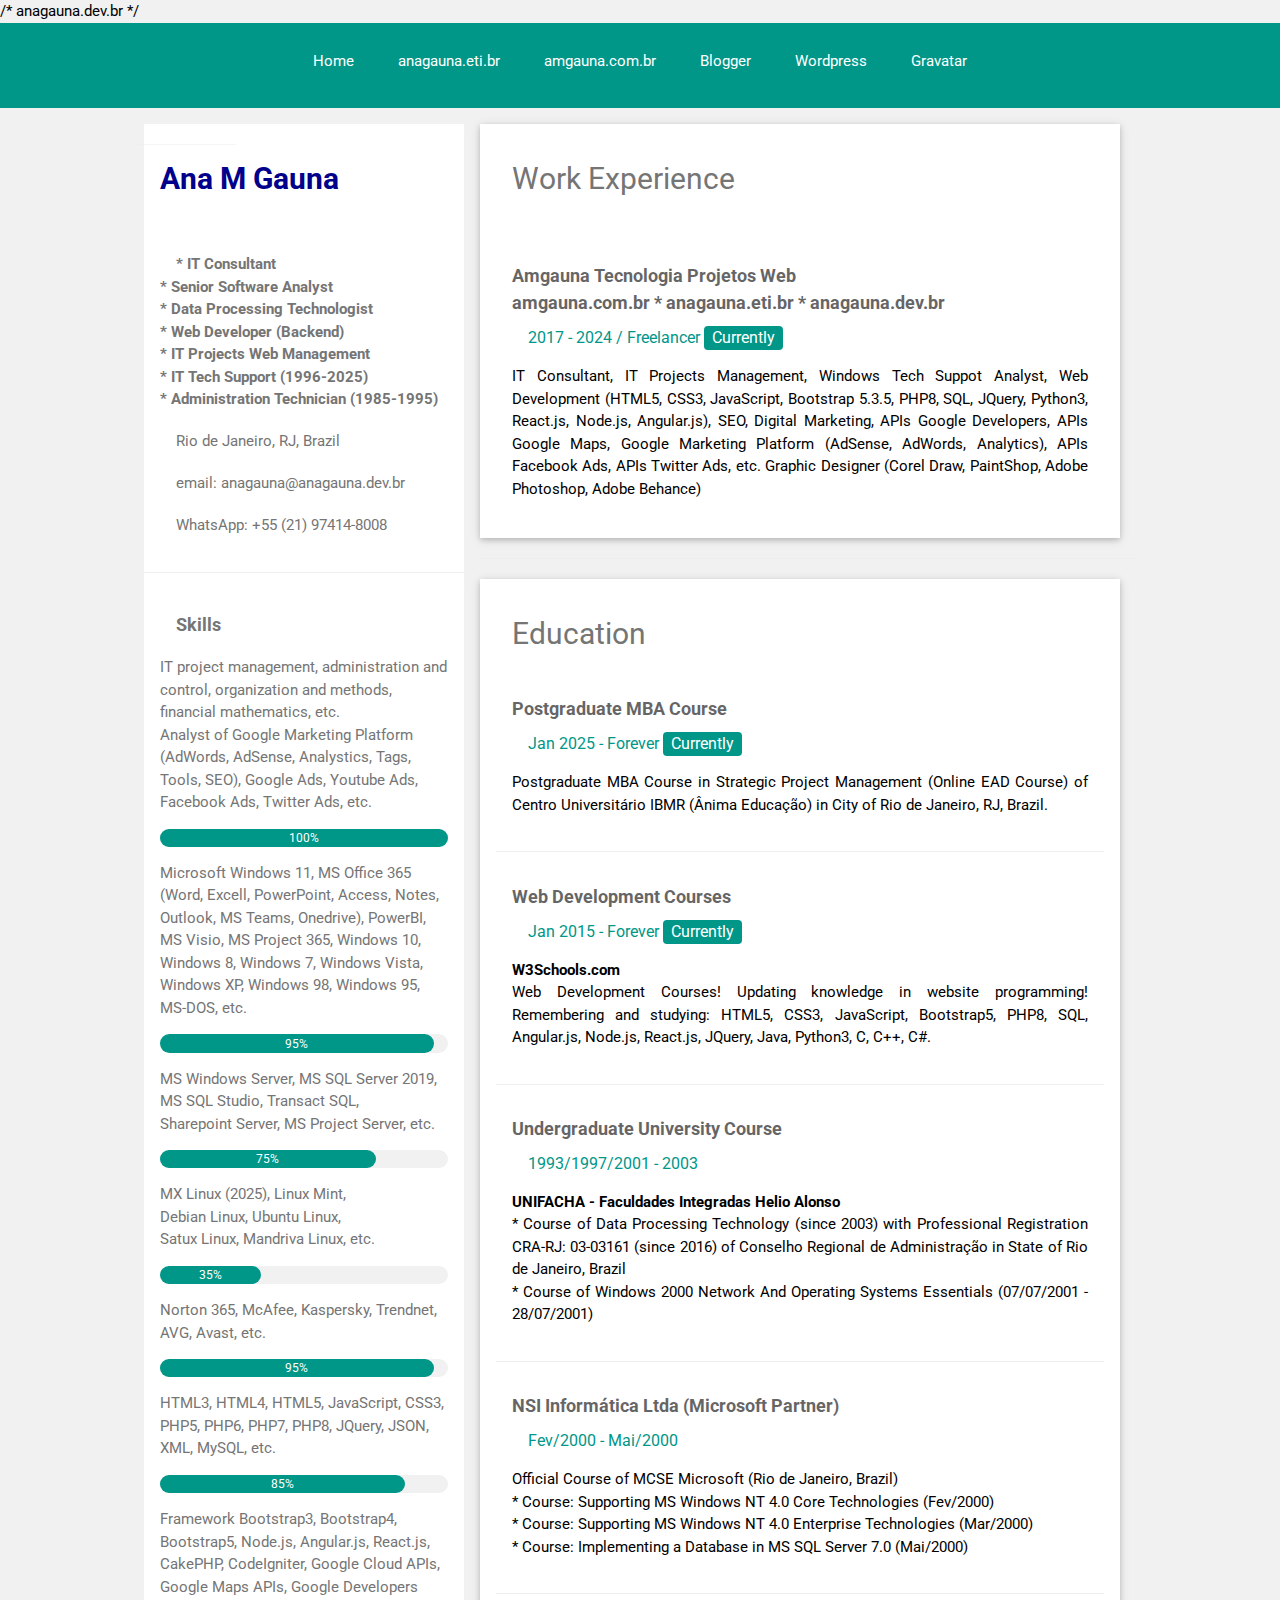
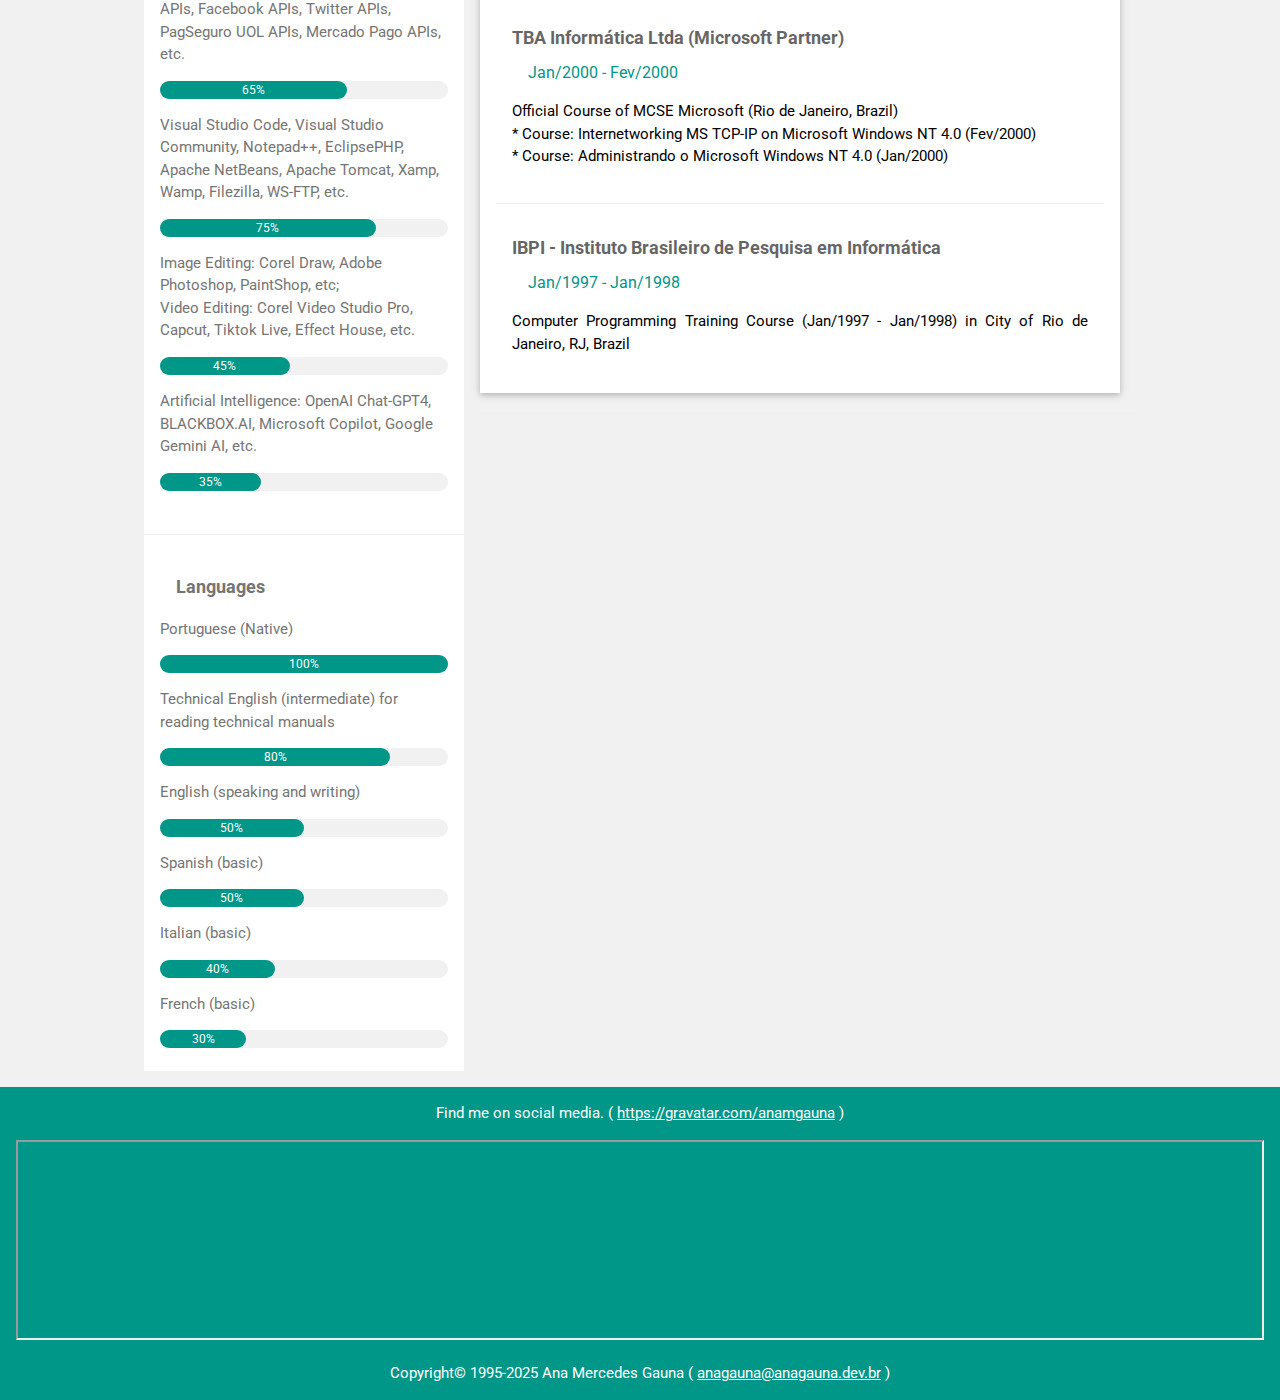
<file: index.html>
<!DOCTYPE html>
<html lang="pt-br">

<head>
    <!-- <base href="http://www.anagauna.dev.br" target="_sef"> -->

    <!-- Charset = UTF-8 ou ISO-8859-1  -->
    <meta charset="UTF-8" lang="pt-br" />

    <meta name="viewport" content="width=device-width, initial-scale=1.0" />

    <meta name="date" content="15/04/2025">
    <meta name="author" content="Ana Mercedes Gauna">
    <meta name="copyright" content="Ana Mercedes Gauna" />
    <meta name="reply-to" content="anagauna@anagauna.dev.br">

    <meta name="description" content="Ana Mercedes Gauna, Mulher, Brasileira, Carioca, 
    Solteira, Tecnóloga de Processamento de Dados (CRA-RJ: 03-03161), trabalhando desde
    1996-2025 como Consultoria TI, CTO, Gestão de Projetos Técnicos, Analista de Sistemas 
    Senior, Analista de Software, Analista de Dados, WebDeveloper [FrontEnd, BackEnd] 
    (Microsoft Visual Studio Code, Xamp Server, Wamp Server, Apache TomCat, Apache NetBeams, 
    CodeLobster, RapidPHP, EclipsePHP, PHPDesigner, GitHub, GitLab, Gift Bash, Notepad++, Filezilla, 
    WSFTP, Twitch Studio, 
    Docker, HTML5, CSS3, JavaScript, PHP8, Python3, DJango, Java, NodeJS, AngularJS, 
    ReactJS), Framework (Bootstrap 5.3.5, CodeLobster, CodeIgniter, CakePHP, etc), 
    Web Designer e Designer Gráfico (Adobe Cloud, PhotoShop, Adobe Dreamwave, PaintShop, 
    TikTok Studio Live, TikTok CapCut, TikTok Effect House, Corel Draw, Corel Video Studio, OBS Studio, etc), 
    Analista de Suporte Técnico (Microinformática, 
    Microsoft Office 365 Business [Word, Excel, Access, PowerPoint, Outlook, Notes, 
    OneDrive, Teams, Visio, Project, Yammer], Microsoft Windows, Microsoft Windows 
    Server, SharePoint Server, Project Server, etc), Suporte Técnico Sistemas ERP
    (Microsiga: Sistema Contabilidade Gerencial e Sistema Folha de Pagamento), 
    (RM Sistemas: Sistema RMContabil, Sistema RMFluxo e Sistema RMFolha), TOTVS,  
    (Nasajon: Sistema Contabilidade Gerencial, Folha de Pagamento e Cobrança), Sistema de
    Administração de Condomínio, Sistema de Emissão de Boletos Bancários, etc,
    trabalhando desde 1985-1995 na profissão de Técnica de Administração, na Cidade do
    Rio de Janeiro, RJ, Brasil." />

<meta name="keywords" content="Tecnologia da Informação, TI, Analista de Sistemas,
Projetos Web, Gestão de Projetos, Webmaster, Web Designer, Web Developer, Front-end,
Back-end, HTML, CSS, PHP, Bootstrap, Java, JavaScript, Node JS, Angular JS, React JS,
Express JS, PHP, C++, C#, Visual Basic, Visual Studio, GitHUB, Gits, SQL Server,
MySQL, programação web, data analytics">

<!-- Google ADS / anagauna.dev.br -->
<meta name="google-site-verification" content="ca-pub-1009049772490413" />
<meta name="adsbygoogle" content="ca-pub-1009049772490413" />
<meta name="gtag" content="UA-166307741-1" />
<meta name="gtm" content="GTM-NGBNG23"> /* anagauna.dev.br */ 

<title>Ana Gauna (Tech Dev)</title>

<!-- Template W3.CSS (w3schools.com) -->
<link rel="stylesheet" href="https://www.w3schools.com/w3css/4/w3.css">
<link rel='stylesheet' href='https://fonts.googleapis.com/css?family=Roboto'>

<!-- Bootstrap 5.3.5 
<link href="https://cdn.jsdelivr.net/npm/bootstrap@5.3.5/dist/css/bootstrap.min.css"
integrity="sha384-rbsA2VBKQhggwzxH7pPCaAqO46MgnOM80zW1RWuH61DGLwZJEdK2Kadq2F9CUG65"
rel="stylesheet" crossorigin="anonymous" -->

<!-- JQuery Mobile 
<link href="https://code.jquery.com/jquery.mobile-1.4.5.min.css" rel="stylesheet" type="css">
<link href="https://code.jquery.com/jquery.mobile.structure-1.4.5.min.css" rel="stylesheet" type="css">
<link href="https://ajax.googleapis.com/ajax/libs/jquerymobile/1.4.5/jquery.mobile.min.css" rel="stylesheet" type="css">
-->

<!--  Fonte Awesome Icons -->
<link href="https://cdnjs.cloudflare.com/ajax/libs/font-awesome/4.7.0/css/font-awesome.min.css">

<style>
/* =================================================================================== */

/* CSS */

html,body,h1,h2,h3,h4,h5,h6 {font-family: "Roboto", sans-serif; }

h1 { color: darkred; }
h2 { color: darkblue; }
h3 { color: darkgreen; }
h3 { color: black; }

.body {
    background-color: bg-light-grey;
    color: white;
    font-size: medium;
    font-weight: bold;
    line-height: normal;
    letter-spacing: normal;
    word-spacing: normal;
    text-decoration: none;
    text-align: justify;
    align-content: center;
    align-items: center;
    align-self: auto;
    text-decoration: none;
    margin: 0px auto;
    padding: 29px;
    }

.div .col-sm-12 {
    background-color: #ffffff;
    color: #005aff;
    display: grid;
    border: 1px solid #aaa;
    padding-left: 29px;
    padding-right: 29px;
    }

.div .col-sm-4 {
    background-color: #ffffff;
    color: #005aff;
    display: grid;
    border: 1px solid #aaa;
    padding-left: 29px;
    padding-right: 29px;
    }

.div .col-sm-8 {
    background-color: beige;
    color: #005aff;
    display: grid;
    border: 1px solid #aaa;
    padding-left: 29px;
    padding-right: 29px;
    }

.ul, .li, .a {text-decoration: none;}

/* CSS / Social Media Icons / Bootstrap */
/* Set a specific color for each brand */
/* Facebook / color azul-escuro #3B5998 */
/* Twitter  / color azul-claro  #55ACEE */
/* Style all font awesome icons */

.i .fa {
        background-color: beige;
        color: #C6E9FF;;
        border: 0px;
        display: inline; /* horizontal */
        position: relative;
        line-height: 1.123456789;
        letter-spacing: 2px;
        word-spacing: 10px;
        margin: 0px;
        padding: 19px;
        text-align: center;
        align-content: center;
        align-items: center;
        align-self: center;
        display: inline;
        text-decoration: none;
        font-family: 'Arial, Helvetica, sans-serif'; font-size: medium;  
        position: relative;
        border: 2px solid #aaa;  
        }

        								
		    .nav { width: 100vw; margin: auto; padding: 20px 20px 20px 20px; cursor:pointer; font-size: 18px; 
			       line-height: 1.987654321 !important; float: none !important; display: inline; 
			       letter-spacing: 3px; word-spacing: 20px; border-radius: 1px; cursor: pointer;
				     align-content: center; text-align: center; text-decoration: none; position: relative; }
			
        .navbar-expand-md { text-decoration: none; margin: auto; padding: 20px 20px 20px 20px; }

		    .navbar-default  { border-color: transparent; color: #fffddd !important; text-decoration: none; }
			
		    .navbar-brand { float: none !important; font-size: 8px; color: white; text-decoration: none;}
			
            .navbar-header { float: none !important; text-decoration: none;} 
			
            .navbar-left, .navbar-right { color: #9F00FF; float: normal !important; text-decoration: none;}

            .navbar-nav { float: none!important; margin-top: 7.5px; text-decoration: none; }
						
	        .navbar li a { color: white; background-color: transparent !important; 
                         display: inline; text-decoration: none; margin-right: 20px } 	
			
		    .navbar-nav li a:hover {color: #f4511e; background-color: #bbbbbb !important; 
                           display: inline; text-decoration: none; margin-right: 20px;}	
			
		    .navbar-nav li a:active {color: #9F00FF; background-color: #fffddd !important; 
                           display: inline; text-decoration: none;}	
			
		    .navbar-nav li { float: none!important; margin-top: 0px; text-decoration: none; 
                         display: inline; margin-right: 20px; }	
			
        .navbar-nav>li>a { padding-top: 0px; padding-bottom: 0px; 
                               text-decoration: none;  margin-right: 20px; }	
			
			  .navbar-toggle { display: block !important; text-decoration: none;}
		
            .collapse, .navbar-collapse { border-top: 1px solid transparent; display: none!important; 
			        box-shadow: inset 0 1px 0 rgba(255,255,255,0.1); text-decoration: none;}       		
				         																			   	
            .collapse.in { display:block !important; text-decoration: none;}
	


/* azul medio  #005aff;  / #e3f2fd; azul claro / color: #C6E9FF = azul claro */
/* color: #3B5998 azul-escuro / color:#55ACEE azul-claro */


/* =================================================================================== */
</style>

</head>

<header>
<nav class="navbar navbar-expand-md navbar-light w3-teal w3-center">
        <ul class="navbar-nav" style="text-decoration: none;">
            <li class="nav-item">
            <a class="nav-link active" href="index.php">Home</a> </li>
            <li class="nav-item">
            <a class="nav-link" href="https://www.anagauna.eti.br">anagauna.eti.br</a> </li>
            <li class="nav-item">
            <a class="nav-link" href="https://www.amgauna.com.br">amgauna.com.br</a> </li>
            <li class="nav-item">
            <a class="nav-link" href="https://mulhertech.blogspot.com">Blogger</a> </li>
            <li class="nav-item">
            <a class="nav-link" href="https://anagaunatech.wordpress.com">Wordpress</a> </li>
            <li class="nav-item">
            <a class="nav-link" href="https://gravatar.com/anamgauna">Gravatar</a> </li>
        </ul>
  </nav>
  </header>

<body class="w3-light-grey">  
	
<!-- Page Container -->
<div class="w3-content w3-container-center w3-margin-top" style="max-width:1024px;">

  <!-- The Grid -->
  <div class="w3-row-padding">
  
    <!-- Left Column -->
    <div class="w3-third">
    
      <div class="w3-white w3-text-grey w3-card-9">
        <div class="w3-display-container">
          <div class="w3-display-bottom-left w3-container w3-text-black">         
</div>
      </div>
          
<div class="w3-container">
    
<br>
    <h2><b>Ana M Gauna</b></h2>  
<br>
    
          <p><i class="fa fa-briefcase fa-fw w3-margin-right w3-large w3-text-teal"></i><b>* IT Consultant <br> 
                       * Senior Software Analyst <br>
                       * Data Processing Technologist <br>                               
                       * Web Developer (Backend)<br>
                       * IT Projects Web Management<br>                         
                       * IT Tech Support (1996-2025)<br>                               
                       * Administration Technician (1985-1995) </b> </p>
                                                                                   
          <p><i class="fa fa-home fa-fw w3-margin-right w3-large w3-text-teal"></i>Rio de Janeiro, RJ, Brazil</p>
          <p><i class="fa fa-envelope fa-fw w3-margin-right w3-large w3-text-teal"></i> email: anagauna@anagauna.dev.br</p>
          <p><i class="fa fa-phone fa-fw w3-margin-right w3-large w3-text-teal"></i> WhatsApp: +55 (21) 97414-8008 </p>
</div>

<hr>

<div class="w3-container">              
      
          <p class="w3-large"><b><i class="fa fa-asterisk fa-fw w3-margin-right w3-text-teal"></i>Skills</b></p>
                                                                                             
          <p>IT project management, administration and control, organization and methods, financial mathematics, etc. <br>
         Analyst of Google Marketing Platform (AdWords, AdSense, Analystics, Tags, Tools, SEO), Google Ads, Youtube Ads, 
         Facebook Ads, Twitter Ads, etc.</p>       
          <div class="w3-light-grey w3-round-xlarge w3-small">
            <div class="w3-container w3-center w3-round-xlarge w3-teal" style="width:100%">100%</div></div>
                                                                                          
          <p>Microsoft Windows 11, MS Office 365 (Word, Excell, PowerPoint, Access, Notes, Outlook, MS Teams, Onedrive), 
            PowerBI, MS Visio, MS Project 365, Windows 10, Windows 8, Windows 7, Windows Vista, Windows XP, Windows 98,
            Windows 95, MS-DOS, etc.</p>
          <div class="w3-light-grey w3-round-xlarge w3-small">
            <div class="w3-container w3-center w3-round-xlarge w3-teal" style="width:95%">95%</div></div>
                                                   
          <p>MS Windows Server, MS SQL Server 2019, MS SQL Studio, Transact SQL, <br> Sharepoint Server, MS Project Server, etc.</p>           
          <div class="w3-light-grey w3-round-xlarge w3-small">
            <div class="w3-container w3-center w3-round-xlarge w3-teal" style="width:75%">75%</div></div>
                                                                                         
          <p align="justify">MX Linux (2025), Linux Mint, <br> Debian Linux, Ubuntu Linux, <br> Satux Linux, Mandriva Linux, etc.</p>                 
          <div class="w3-light-grey w3-round-xlarge w3-small">
            <div class="w3-container w3-center w3-round-xlarge w3-teal" style="width:35%">35%</div></div>
                                                                                         
          <p>Norton 365, McAfee, Kaspersky, Trendnet, AVG, Avast, etc. </p>            
          <div class="w3-light-grey w3-round-xlarge w3-small">
            <div class="w3-container w3-center w3-round-xlarge w3-teal" style="width:95%">95%</div></div>
                                                                                         
          <p>HTML3, HTML4, HTML5, JavaScript, CSS3, PHP5, PHP6, PHP7, PHP8, JQuery, JSON, XML, MySQL, etc. </p>
          <div class="w3-light-grey w3-round-xlarge w3-small">
            <div class="w3-container w3-center w3-round-xlarge w3-teal" style="width:85%">85%</div></div>
                                                                                         
          <p>Framework Bootstrap3, Bootstrap4, Bootstrap5, Node.js, Angular.js, React.js, CakePHP,
            CodeIgniter, Google Cloud APIs, Google Maps APIs, Google Developers APIs, Facebook APIs,
            Twitter APIs, PagSeguro UOL APIs, Mercado Pago APIs, etc. </p>
          <div class="w3-light-grey w3-round-xlarge w3-small">
            <div class="w3-container w3-center w3-round-xlarge w3-teal" style="width:65%">65%</div></div>
                          
                                                  
          <p>Visual Studio Code, Visual Studio Community, 
          Notepad++, EclipsePHP, Apache NetBeans, Apache Tomcat, Xamp, Wamp, Filezilla, WS-FTP, etc.</p>
          <div class="w3-light-grey w3-round-xlarge w3-small">
            <div class="w3-container w3-center w3-round-xlarge w3-teal" style="width:75%">75%</div></div>
                                     
                                                                                         
          <p>Image Editing: Corel Draw, Adobe Photoshop, PaintShop, etc; <br> 
             Video Editing: Corel Video Studio Pro, Capcut, Tiktok Live, Effect House, etc.</p>
          <div class="w3-light-grey w3-round-xlarge w3-small">
            <div class="w3-container w3-center w3-round-xlarge w3-teal" style="width:45%">45%</div></div>
             
                                                                                         
          <p>Artificial Intelligence: OpenAI Chat-GPT4, BLACKBOX.AI,
          Microsoft Copilot, Google Gemini AI, etc.</p>
          <div class="w3-light-grey w3-round-xlarge w3-small">
            <div class="w3-container w3-center w3-round-xlarge w3-teal" style="width:35%">35%</div></div> 
  
            <br>
  </div>

<hr>

      <div class="w3-container">                                                                                           
          <p class="w3-large w3-text-theme"><b><i class="fa fa-globe fa-fw w3-margin-right w3-text-teal">
          </i>Languages</b></p>
                                                                                                        
          <p>Portuguese (Native) </p>
          <div class="w3-light-grey w3-round-xlarge w3-small">
            <div class="w3-container w3-center w3-round-xlarge w3-teal" style="width:100%">100%</div></div>
                                                                                         
          <p>Technical English (intermediate) for reading technical manuals</p>
          <div class="w3-light-grey w3-round-xlarge w3-small">
          <div class="w3-round-xlarge w3-center w3-teal" style="width:80%">80%</div></div>
                                                                            
            <p>English (speaking and writing)</p>
          <div class="w3-light-grey w3-round-xlarge w3-small">
            <div class="w3-round-xlarge w3-center w3-teal" style="width:50%">50%</div></div>
                                                                            
          <p>Spanish (basic) </p>
          <div class="w3-light-grey w3-round-xlarge w3-small">
            <div class="w3-round-xlarge w3-center w3-teal" style="width:50%">50%</div></div>
                                                                            
             <p> Italian (basic)</p>
          <div class="w3-light-grey w3-round-xlarge w3-small">
          <div class="w3-round-xlarge w3-center w3-teal" style="width:40%">40%</div> </div>  
           <p>French (basic)</p>
          <div class="w3-light-grey w3-round-xlarge w3-small">
            <div class="w3-round-xlarge w3-center w3-teal" style="width:30%">30%</div></div><br>   
      </div>
                                                                            
    <!-- End Left Column -->
    </div> </div>

    <!-- Right Column -->
    <div class="w3-twothird">

    
      <div class="w3-container w3-card w3-white w3-margin-right w3-justify">
        <h2 class="w3-text-grey w3-padding-16"><i class="fa fa-suitcase fa-fw w3-margin-right w3-xxlarge w3-text-teal"></i>Work Experience</h2>
        <br> 

        <div class="w3-container">
          <h5 class="w3-opacity"><b>Amgauna Tecnologia Projetos Web<br> amgauna.com.br * anagauna.eti.br * anagauna.dev.br</b></h5>
          <h6 class="w3-text-teal"><i class="fa fa-calendar fa-fw w3-margin-right"></i>2017 - 2024 / Freelancer <span class="w3-tag w3-teal w3-round">Currently</span></h6>
          <p>IT Consultant, IT Projects Management, Windows Tech Suppot Analyst, Web Development (HTML5, CSS3, JavaScript, Bootstrap 5.3.5, 
            PHP8, SQL, JQuery, Python3, React.js, Node.js, Angular.js), SEO, Digital Marketing, APIs Google Developers, APIs Google Maps, 
            Google Marketing Platform (AdSense, AdWords, Analytics), APIs Facebook Ads, APIs Twitter Ads, etc. Graphic Designer (Corel Draw, 
            PaintShop, Adobe Photoshop, Adobe Behance) </p>
            <br>
      </div> </div>
       
          <hr>
                      
      <div class="w3-container w3-card w3-white w3-margin-right w3-justify">
        <h2 class="w3-text-grey w3-padding-16"><i class="fa fa-certificate fa-fw w3-margin-right w3-xxlarge w3-text-teal"></i>Education</h2>
        
        <div class="w3-container">
          <h5 class="w3-opacity">
          <b>Postgraduate MBA Course</b></h5>
          <h6 class="w3-text-teal"><i class="fa fa-calendar fa-fw w3-margin-right"></i>Jan 2025 - Forever <span class="w3-tag w3-teal w3-round">Currently</span></h6>
          <p align="justify"> Postgraduate MBA Course in Strategic Project Management (Online EAD Course) of Centro Universitário IBMR (Ânima Educação) in City of Rio de Janeiro, RJ, Brazil.</p>
      </div>

<hr>    

 <div class="w3-container">
     <h5 class="w3-opacity">                                
     <b>Web Development Courses</b></h5>
          <h6 class="w3-text-teal"><i class="fa fa-calendar fa-fw w3-margin-right"></i>Jan 2015 - Forever 
         <span class="w3-tag w3-teal w3-round">Currently</span></h6>
          <p align="justify"> <b>W3Schools.com</b> <br> Web Development Courses! Updating knowledge in website programming! 
          Remembering and studying: HTML5, CSS3, JavaScript, Bootstrap5, PHP8, SQL, Angular.js, Node.js, React.js, JQuery, 
          Java, Python3, C, C++, C#.</p>
  </div>                
  
          <hr>
        
        <div class="w3-container">
          <h5 class="w3-opacity"><b>Undergraduate University Course</b></h5>
          <h6 class="w3-text-teal"><i class="fa fa-calendar fa-fw w3-margin-right"></i>1993/1997/2001 - 2003</h6>
         <p><b>UNIFACHA - Faculdades Integradas Helio Alonso</b><br>
          * Course of Data Processing Technology (since 2003) with Professional Registration CRA-RJ: 03-03161 (since 2016) 
            of Conselho Regional de Administração in State of Rio de Janeiro, Brazil <br>
       * Course of Windows 2000 Network And Operating Systems Essentials (07/07/2001 - 28/07/2001)                                                               </p>
       </div> 

          <hr>
        
        <div class="w3-container">
          <h5 class="w3-opacity"><b>NSI Informática Ltda (Microsoft Partner)</b></h5>
          <h6 class="w3-text-teal"><i class="fa fa-calendar fa-fw w3-margin-right"></i>Fev/2000 - Mai/2000</h6>
        <p>Official Course of MCSE Microsoft (Rio de Janeiro, Brazil)<br>
        * Course: Supporting MS Windows NT 4.0 Core Technologies (Fev/2000)<br>
        * Course: Supporting MS Windows NT 4.0 Enterprise Technologies (Mar/2000) <br>     
        * Course: Implementing a Database in MS SQL Server 7.0 (Mai/2000)</p>
       </div>

        <hr>
      
        <div class="w3-container">
          <h5 class="w3-opacity"><b>TBA Informática Ltda (Microsoft Partner)</b></h5>
          <h6 class="w3-text-teal"><i class="fa fa-calendar fa-fw w3-margin-right"></i>Jan/2000 - Fev/2000</h6>
          <p>Official Course of MCSE Microsoft (Rio de Janeiro, Brazil) <br> 
          * Course: Internetworking MS TCP-IP on Microsoft Windows NT 4.0 (Fev/2000)<br>
          * Course: Administrando o Microsoft Windows NT 4.0 (Jan/2000)  </p>
          </div>

        <hr>
        
        <div class="w3-container">
          <h5 class="w3-opacity"><b>IBPI - Instituto Brasileiro de Pesquisa em Informática</b></h5>
          <h6 class="w3-text-teal"><i class="fa fa-calendar fa-fw w3-margin-right"></i>Jan/1997 - Jan/1998</h6>
          <p>Computer Programming Training Course (Jan/1997 - Jan/1998) in City of Rio de Janeiro, RJ, Brazil</p>
          <br>
        </div>
      </div>

        <hr>
        
    </div> <!-- container / margin-botton -->

    <hr style="width:100px" class="w3-opacity">

    <!-- End Right Column -->
    </div>
    
  <!-- End Grid -->
  </div> </div>
  
  <!-- End Page Container -->
</div> </div>
 

<footer class="w3-container w3-teal w3-center w3-margin-top">
  <p></p>
  <p>Find me on social media. ( <a href="https://gravatar.com/anamgauna">https://gravatar.com/anamgauna</a> )
    <p></p>
   
    <!--  Google Maps Incorporado  -->
    <iframe src="https://www.google.com/maps/embed?pb=!1m18!1m12!1m3!1d3673.8893863298917!2d-43.19393468513257!3d-22.954300484987726!2m3!1f0!2f0!3f0!3m2!1i1024!2i768!4f13.1!3m3!1m2!1s0x997fe0d5488ec5%3A0x6eb6f463a1374111!2sR.+Volunt%C3%A1rios+da+P%C3%A1tria%2C+305+-+Botafogo%2C+Rio+de+Janeiro+-+RJ%2C+22270-010!5e0!3m2!1spt-BR!2sbr!4v1527636033795"
    width="100%" height="200px" frameborder="1" allow="allowfullscreen"> </iframe>
    <!--  Fim Google Maps Indorporado  -->
    <br>

<!-- =============================================================================================== -->

    <div class="w3-container w3-teal w3-center w3-margin-top text-center"
         style="color: #ffffff; margin: auto auto auto auto; 
                padding: auto; text-decoration:none;">
        <!-- Copyright -->
        <span class="copyright">Copyright© 1995-2025 Ana Mercedes Gauna (
        <a href="http://anagauna.dev.br/" style="color:#ffffff;">anagauna@anagauna.dev.br</a> )
        </span> <p></p>
    </div>

  </footer>
    
</body>

</html>
</file>
